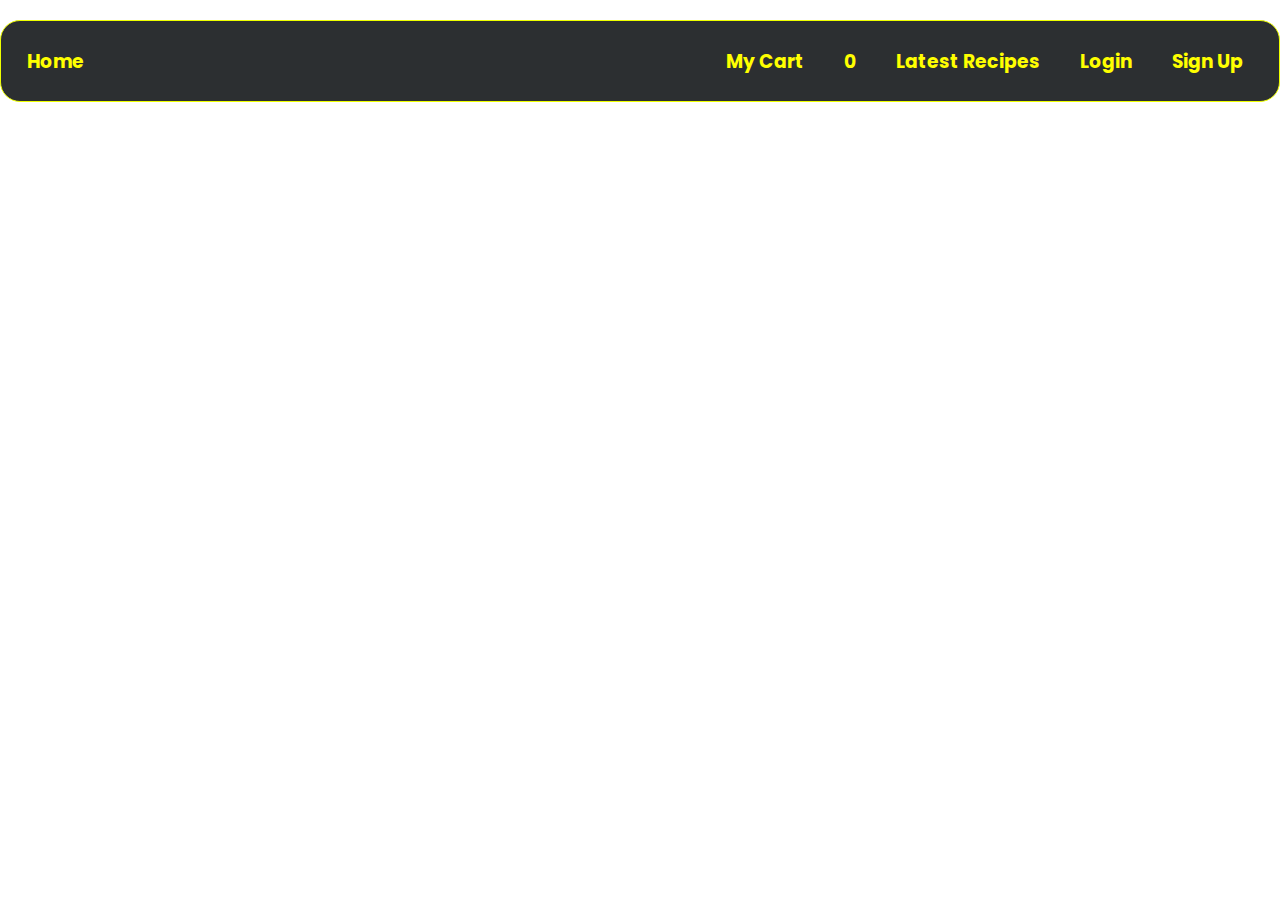
<file: index.html>
<!DOCTYPE html>
<html lang="en">
  <head>
    <meta charset="UTF-8" />
    <meta http-equiv="X-UA-Compatible" content="IE=edge" />
    <meta name="viewport" content="width=device-width, initial-scale=1.0" />
    <title>Home</title>
    <link rel="stylesheet" href="./style/index.css" />
  </head>

  <body>
    <div id="navbar">
      <h3><a href="index.html">Home</a></h3>

      <div class="options">
        <h3>
          <a href="cart.html" id="myCart">My Cart</a>
        </h3>
        <h3>
          <a href="cart.html">
            <div id="count">0</div>
          </a>
        </h3>
        <h3><a href="#">Latest Recipes</a></h3>
        <h3><a href="#">Login</a></h3>
        <h3><a href="#">Sign Up</a></h3>
      </div>
    </div>

    <div id="menu">
      <!--Show random indian meals here in grid format ONLY-->
    </div>
  </body>
</html>

<script src="scripts/index.js"></script>
</file>
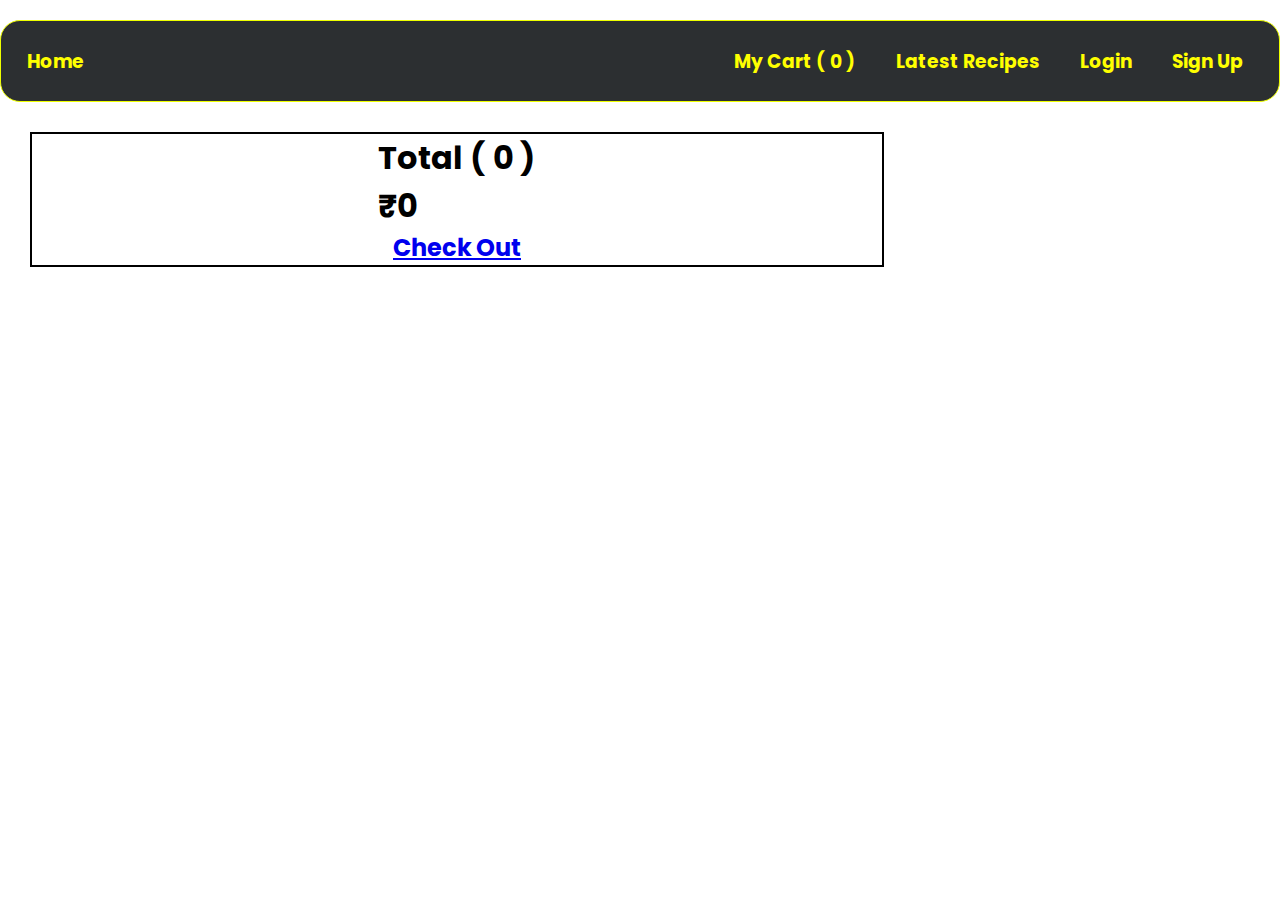
<file: cart.html>
<!DOCTYPE html>
<html lang="en">
  <head>
    <meta charset="UTF-8" />
    <meta http-equiv="X-UA-Compatible" content="IE=edge" />
    <meta name="viewport" content="width=device-width, initial-scale=1.0" />
    <title>Document</title>
    <link rel="stylesheet" href="style/cart.css" />
  </head>

  <body>
    <div id="navbar">
      <h3><a href="index.html">Home</a></h3>

      <div class="options">
        <h3>
          <a href="cart.html" id="myCart">My Cart ( 0 )</a>
        </h3>
        <h3><a href="#">Latest Recipes</a></h3>
        <h3><a href="#">Login</a></h3>
        <h3><a href="#">Sign Up</a></h3>
      </div>
    </div>

    <div id="cart_container">
      <div id="total">
        <!--Show total here-->
      </div>
      <div id="cart">
        <!--Show Cart items here-->
      </div>
    </div>
  </body>
</html>

<script src="scripts/cart.js"></script>
</file>
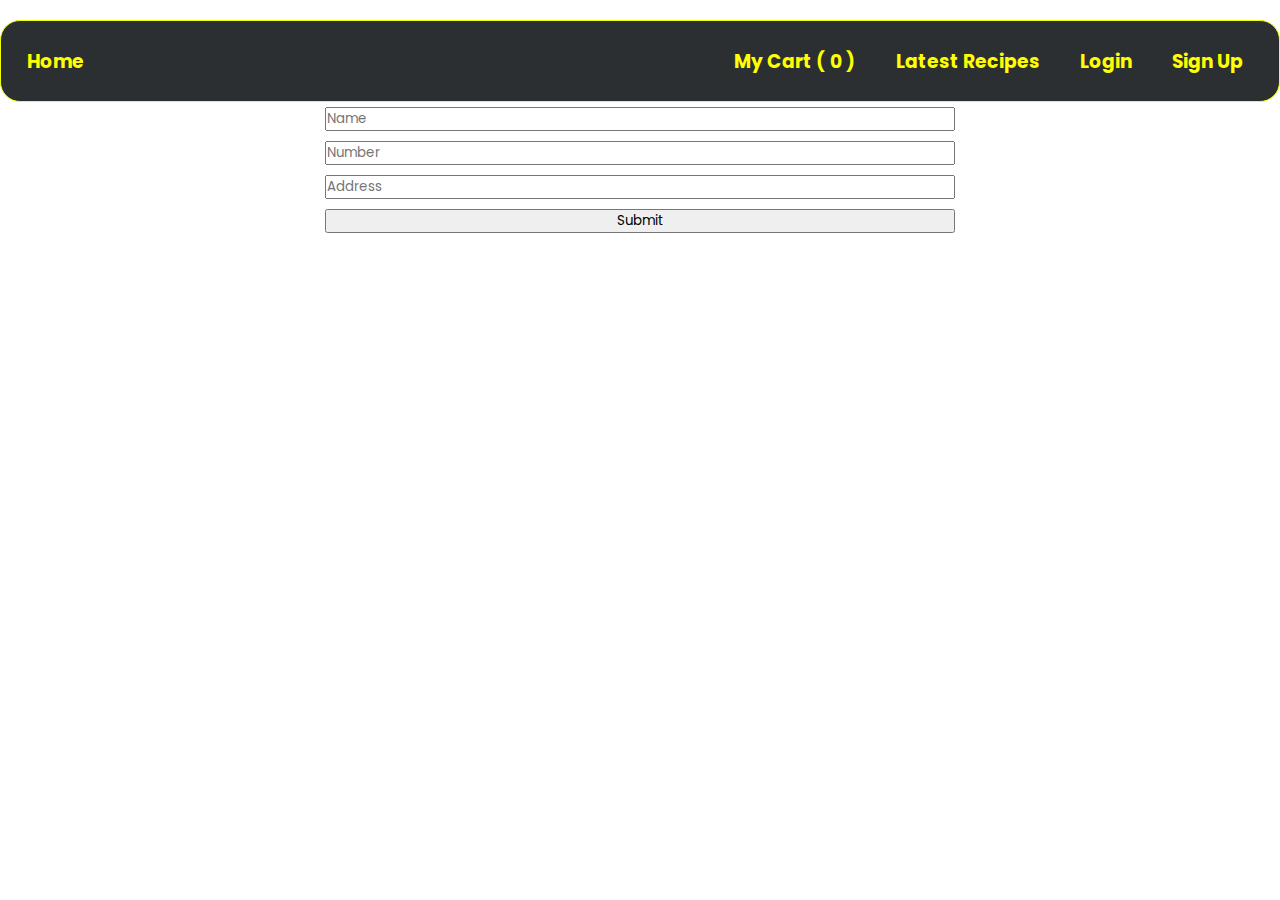
<file: checkout.html>
<!DOCTYPE html>
<html lang="en">
  <head>
    <meta charset="UTF-8" />
    <meta http-equiv="X-UA-Compatible" content="IE=edge" />
    <meta name="viewport" content="width=device-width, initial-scale=1.0" />
    <title>Checkout</title>
    <link rel="stylesheet" href="style/checkout.css" />
  </head>

  <body>
    <div id="navbar">
      <h3><a href="index.html">Home</a></h3>

      <div class="options">
        <h3>
          <a href="cart.html" id="myCart">My Cart ( 0 )</a>
        </h3>
        <h3><a href="#">Latest Recipes</a></h3>
        <h3><a href="#">Login</a></h3>
        <h3><a href="#">Sign Up</a></h3>
      </div>
    </div>
    <form id="order-form" onsubmit="placeOrder(event)">
      <input type="text" id="name" placeholder="Name" />
      <input type="number" id="number" placeholder="Number" />
      <input type="text" id="address" placeholder="Address" />
      <input id="submit" type="submit" />
    </form>
  </body>
</html>

<script src="scripts/checkout.js"></script>
</file>
<file: style/index.css>
@import url("https://fonts.googleapis.com/css2?family=Poppins:wght@200;300;400;500;600;700&display=swap");
* {
  margin: 0;
  padding: 0;
  box-sizing: border-box;
  font-family: "Poppins", sans-serif;
}

#navbar {
  display: flex;
  justify-content: space-between;
  padding: 2%;
  border: solid 1px rgb(238, 255, 0);
  background-color: #2c2f31;
  border-radius: 20px;
  margin-top: 20px;
}

.options {
  display: flex;
  justify-content: space-between;
  list-style: none;
}

.options h3 {
  padding-left: 30px;
  padding-right: 10px;
}

h3 a {
  text-decoration: none;
  color: yellow;
}

#menu {
  display: flex;
  flex-wrap: wrap;
}

#menu div {
  width: 30%;
  height: 400px;
  background-color: #2c2f31;
  border: solid 1px rgb(238, 255, 0);
  border-radius: 20px;
  margin-top: 20px;
  margin-bottom: 20px;
  margin-left: 20px;
  margin-right: 20px;
  padding: 20px;
  color: white;
  font-size: 20px;
  font-family: "Poppins", sans-serif;
  display: flex;
  flex-direction: column;
  align-items: center;
  justify-content: center;
}

#menu img {
  /* width: 70%; */
  height: 70%;
}
</file>
<file: style/cart.css>
@import url("https://fonts.googleapis.com/css2?family=Poppins:wght@200;300;400;500;600;700&display=swap");
* {
  margin: 0;
  padding: 0;
  box-sizing: border-box;
  font-family: "Poppins", sans-serif;
}

#navbar {
  display: flex;
  justify-content: space-between;
  padding: 2%;
  border: solid 1px rgb(238, 255, 0);
  background-color: #2c2f31;
  border-radius: 20px;
  margin-top: 20px;
}

.options {
  display: flex;
  justify-content: space-between;
  list-style: none;
}

.options h3 {
  padding-left: 30px;
  padding-right: 10px;
}

h3 a {
  text-decoration: none;
  color: yellow;
}

img {
  width: 100px;
}

#cart_container {
  padding: 30px;
  display: flex;
}

.cart_item {
  /* width: 100%; */
  display: flex;
  flex-direction: column;
  align-items: center;
  justify-content: center;
  margin: 10px;
  border: 2px solid black;
  padding: 5px;
  text-align: center;
}

#cart {
  display: grid;
  grid-template-columns: 1.5fr 1.5fr;
}

#total {
  width: 70%;
  display: flex;
  flex-direction: column;
  align-items: center;
  justify-content: center;
  /* width: 100%; */
  border: 2px solid black;
}
</file>
<file: style/checkout.css>
@import url("https://fonts.googleapis.com/css2?family=Poppins:wght@200;300;400;500;600;700&display=swap");
* {
  margin: 0;
  padding: 0;
  box-sizing: border-box;
  font-family: "Poppins", sans-serif;
}

#navbar {
  display: flex;
  justify-content: space-between;
  padding: 2%;
  border: solid 1px rgb(238, 255, 0);
  background-color: #2c2f31;
  border-radius: 20px;
  margin-top: 20px;
}

.options {
  display: flex;
  justify-content: space-between;
  list-style: none;
}

.options h3 {
  padding-left: 30px;
  padding-right: 10px;
}

h3 a {
  text-decoration: none;
  color: yellow;
}

#order-form {
  display: flex;
  flex-direction: column;
  width: 50%;
  margin: 0 auto;
  padding: 0;
  border: 0;
}

input {
  margin: 5px;
}
</file>
